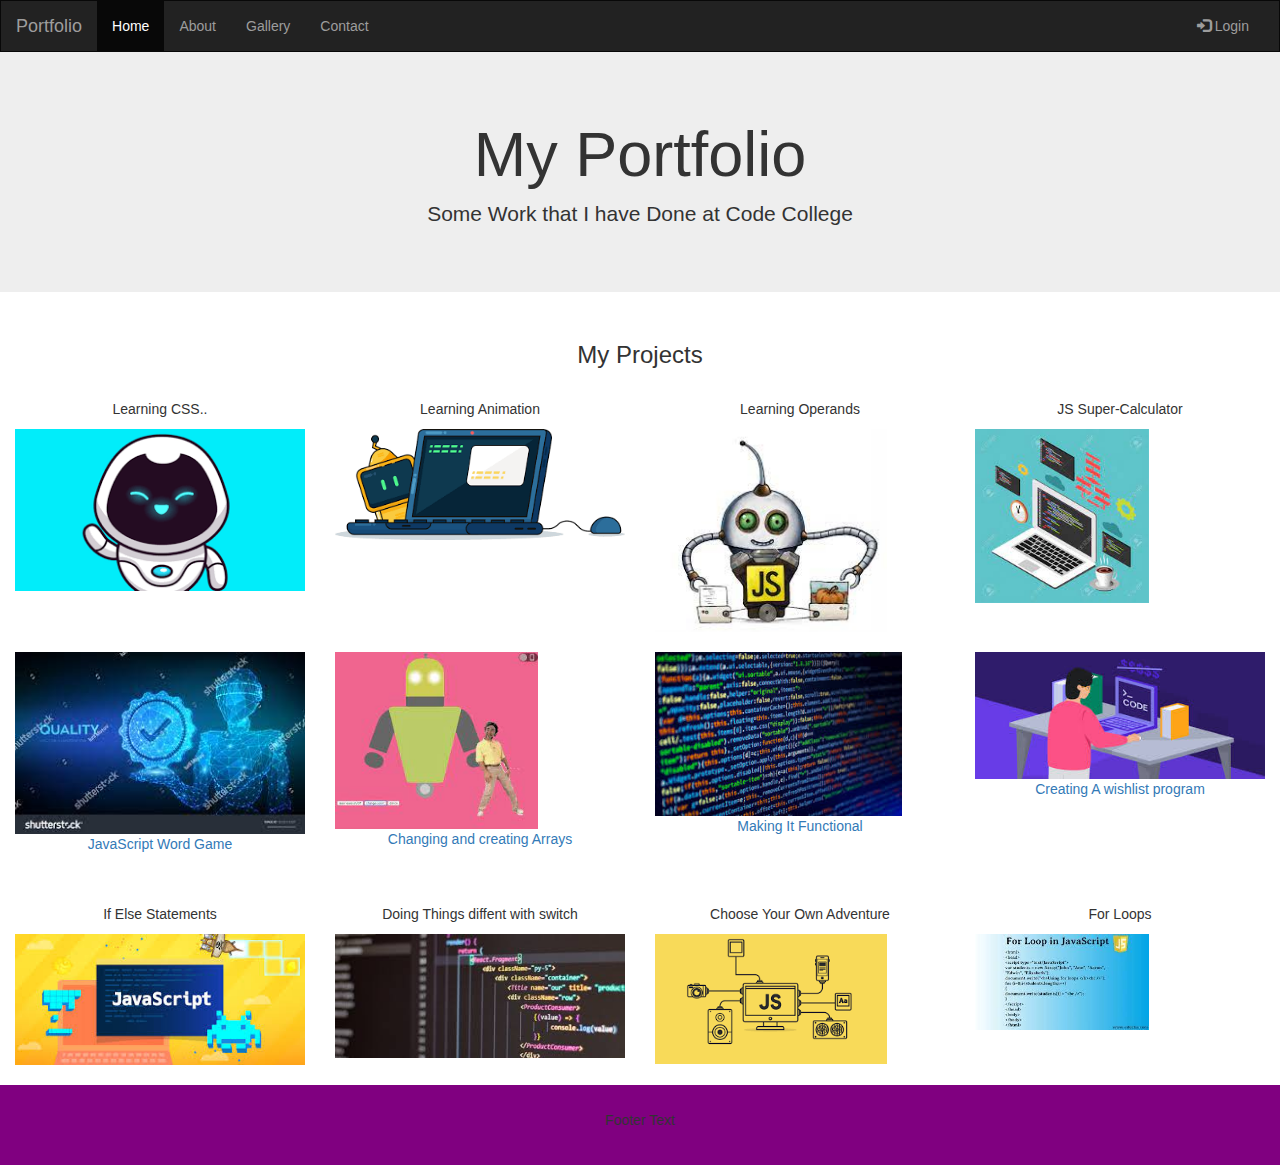
<file: index.html>
<!DOCTYPE html>
<html lang="en">
<head>
  <title>Bootstrap Example</title>
  <meta charset="utf-8">
  <meta name="viewport" content="width=device-width, initial-scale=1">
  <link rel="stylesheet" href="https://maxcdn.bootstrapcdn.com/bootstrap/3.4.1/css/bootstrap.min.css">
  <script src="https://ajax.googleapis.com/ajax/libs/jquery/3.6.4/jquery.min.js"></script>
  <script src="https://maxcdn.bootstrapcdn.com/bootstrap/3.4.1/js/bootstrap.min.js"></script>
  <style>
    /* Remove the navbar's default margin-bottom and rounded borders */ 
    .navbar {
      margin-bottom: 0;
      border-radius: 0;
    }
    
    /* Add a gray background color and some padding to the footer */
    footer {
      background-color: purple;
      padding: 25px;
    }
  </style>
</head>
<body>

<nav class="navbar navbar-inverse">
  <div class="container-fluid">
    <div class="navbar-header">
      <button type="button" class="navbar-toggle" data-toggle="collapse" data-target="#myNavbar">
        <span class="icon-bar"></span>
        <span class="icon-bar"></span>
        <span class="icon-bar"></span>                        
      </button>
      <a class="navbar-brand" href="#">Portfolio</a>
    </div>
    <div class="collapse navbar-collapse" id="myNavbar">
      <ul class="nav navbar-nav">
        <li class="active"><a href="#">Home</a></li>
        <li><a href="about.html">About</a></li>
        <li><a href="#">Gallery</a></li>
        <li><a href="#">Contact</a></li>
      </ul>
      <ul class="nav navbar-nav navbar-right">
        <li><a href="#"><span class="glyphicon glyphicon-log-in"></span> Login</a></li>
      </ul>
    </div>
  </div>
</nav>

<div class="jumbotron">
  <div class="container text-center">
    <h1>My Portfolio</h1>      
    <p>Some Work that I have Done at Code College</p>
  </div>
</div>
  
<div class="container-fluid bg-3 text-center">    
  <h3>My Projects</h3><br>
  <div class="row">
    <div class="col-sm-3">
      <p>Learning CSS..</p>
      <a href="chapter6/chapter6.html"><img src="chapter6/chapter6.png" class="img-responsive" style="width:100%" alt="Image"> </a> 
    </div>

    <div class="col-sm-3"> 
      <p>Learning Animation</p>
      <a href="chapter7/chapter7.html"><img src="chapter7/chapter7.png"img-responsive" style="width:100%" alt="Image"></a>
    </div>

    <div class="col-sm-3"> 
      <p>Learning Operands</p>
      <a href="chapter8/chapter8.html"><img src="chapter8/chapter8.jpg" class="img-responsive" style="width:80%" alt="Image"></a>
    </div>

    <div class="col-sm-3">
      <p>JS Super-Calculator</p>
      <a href="chapter9/chapter9.html"><img src="chapter9/chapter9.jpg" class="img-responsive" style="width:60%" alt="Image"></a>
    </div>
  </div>
</div><br>

<div class="container-fluid bg-3 text-center">    
  <div class="row">

    <div class="col-sm-3">
    <a href="chapter10/chapter10.html"><img src="chapter10/Chapter10.jpg" class="img-responsive" style="width:100%" alt="Image">  <p>JavaScript Word Game</p></a>
    </div>

    <div class="col-sm-3"> 
      <a href="chapter11/chapter11.html"><img src="chapter11/chapter11.jpg" class="img-responsive" style="width:70%" alt="Image"><p>Changing and creating Arrays</p></a>
    </div>

    <div class="col-sm-3"> 
     <a href="chapter12/chapter12.html"><img src="chapter12/chapter12.jpg" class="img-responsive" style="width:85%" alt="Image"><p>Making It Functional</p></a>
    </div>

    <div class="col-sm-3">
     <a href="chapter13/chapter13.html"><img src="chapter13/chapter13.jpg" class="img-responsive" style="width:100%" alt="Image"><p>Creating A wishlist program</p></a>
    </div>
  </div>
</div><br><br>

<div class="container-fluid bg-3 text-center">    
    <div class="row">
      <div class="col-sm-3">
        <p>If Else Statements</p>
        <a href="chapter14/chapter14.html"><img src="chapter14/chapter14.jpg" class="img-responsive" style="width:100%" alt="Image"> </a> 
      </div>
  
      <div class="col-sm-3"> 
        <p>Doing Things diffent with switch</p>
        <a href="chapter15/chapter15.html"><img src="chapter15/chapter15.jpg"img-responsive" style="width:100%" alt="Image"></a>
      </div>
  
      <div class="col-sm-3"> 
        <p>Choose Your Own Adventure</p>
        <a href="chapter16/chapter16.html"><img src="chapter16/chapter16.png" class="img-responsive" style="width:80%" alt="Image"></a>
      </div>
  
      <div class="col-sm-3">
        <p>For Loops</p>
        <a href="chapter17/chapter17.html"><img src="chapter17/chapter17.jpg" class="img-responsive" style="width:60%" alt="Image"></a>
      </div>
    </div>
  </div><br>

<footer class="container-fluid text-center">
  <p>Footer Text</p>
</footer>

</body>
</html>
</file>
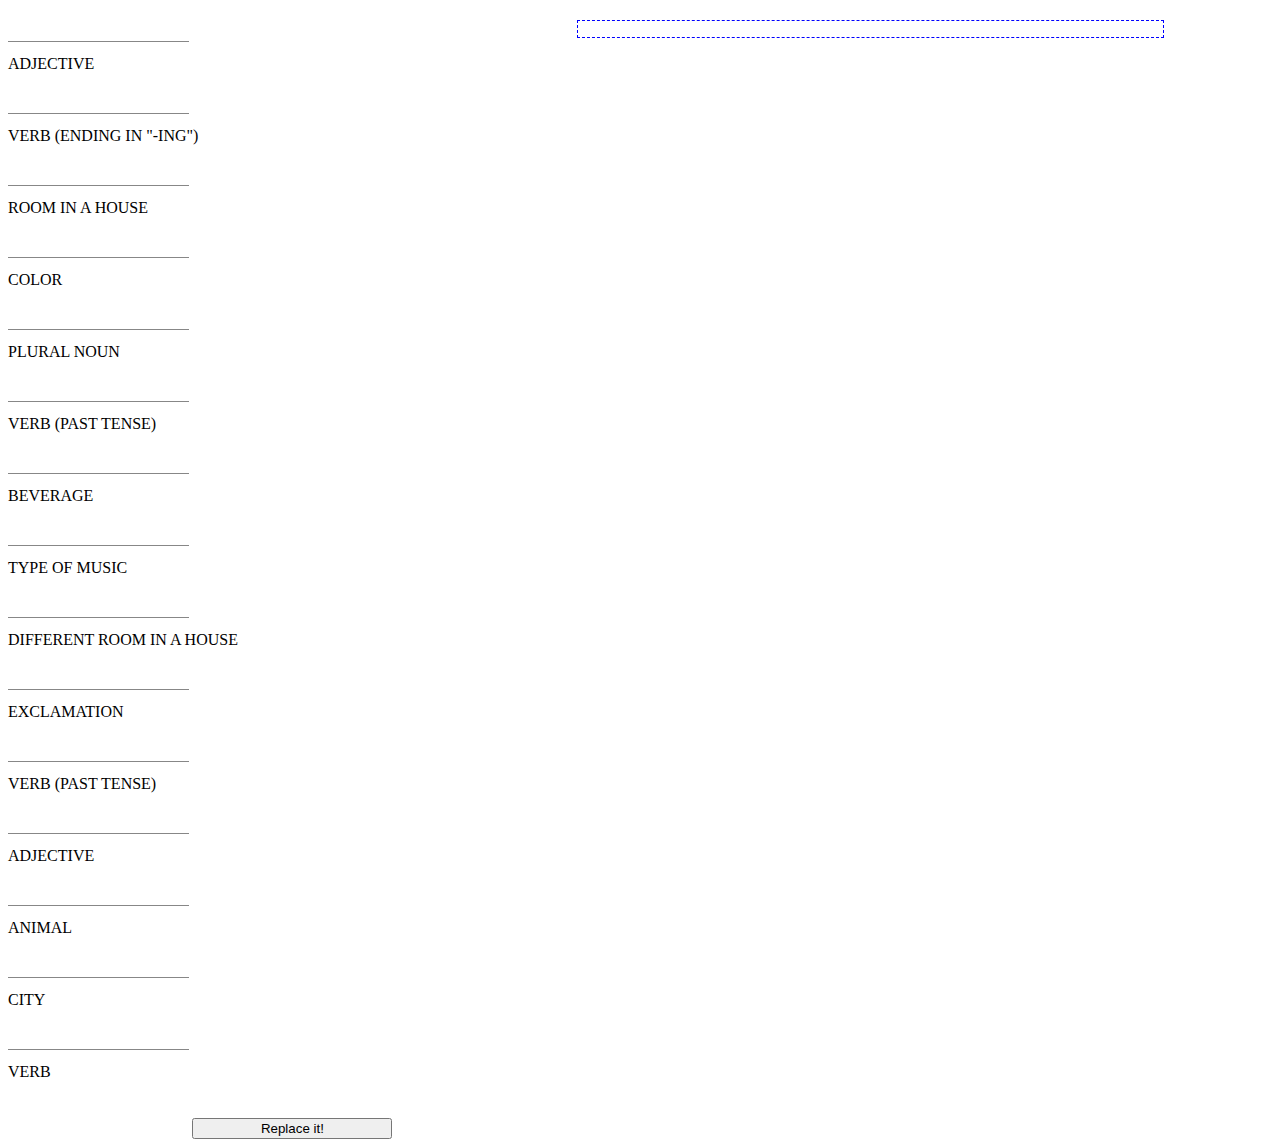
<file: chapter10/chapter10.html>
<!DOCTYPE html>
<html lang="en">
<head>
    <meta charset="UTF-8">
    <meta name="viewport" content="width=device-width, initial-scale=1.0">
    <title>chapter10</title>
    <link rel="stylesheet" href="chapter10.css">
</head>
<body>
    
    <div id="inputWords">
        <ul>
            <li><input type="text" id="adj1" /><br>Adjective</li>
            <li><input type="text" id="verbIng" /><br>Verb (ending in "-ing")</li>
            <li><input type="text" id="roomInHouse" /><br>Room in a house</li>
            <li><input type="text" id="color" /><br>Color</li>
            <li><input type="text" id="nounPlural" /><br>Plural noun</li>
            <li><input type="text" id="pastVerb" /><br>Verb (past tense)</li>
            <li><input type="text" id="beverage" /><br>Beverage</li>
            <li><input type="text" id="musicType" /><br>Type of music</li>  
            <li><input type="text" id="diffRoom" /><br>Different Room in a house</li>
            <li><input type="text" id="exclamation" /><br>Exclamation</li> 
            <li><input type="text" id="pastVerb2" /><br>Verb (past tense)</li>
            <li><input type="text" id="adjDance" /><br>Adjective</li>
            <li><input type="text" id="animal" /><br>Animal</li>
            <li><input type="text" id="city" /><br>City</li>
            <li><input type="text" id="verb" /><br>Verb</li>
        </ul>
    <div id="buttonDiv">
    <button id="replaceButton">Replace it!</button>
    </div>
    </div>
    
    <div id="story"></div>
    
        
        

    <script src="chapter10.js"></script>
</body>
</html>
</file>
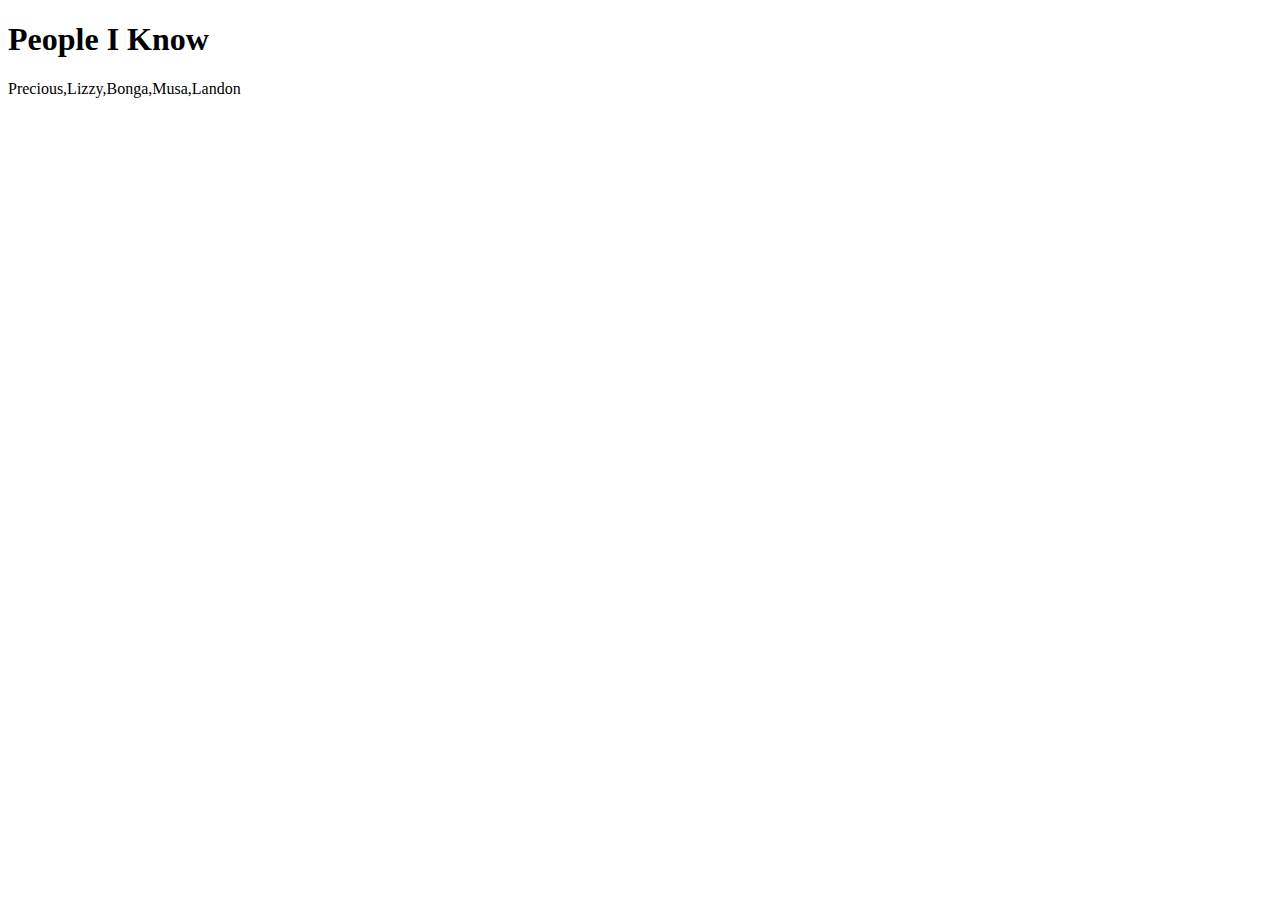
<file: chapter11/chapter11.html>
<!DOCTYPE html>
<html lang="en">
<head>
    <meta charset="UTF-8">
    <meta name="viewport" content="width=device-width, initial-scale=1.0">
    <title>chapter11</title>
</head>
<body>
    <h1>People I Know</h1>
<div id="peopleIKnow"></div>

<script src="chapter11.js"></script>
</body>
</html>
</file>
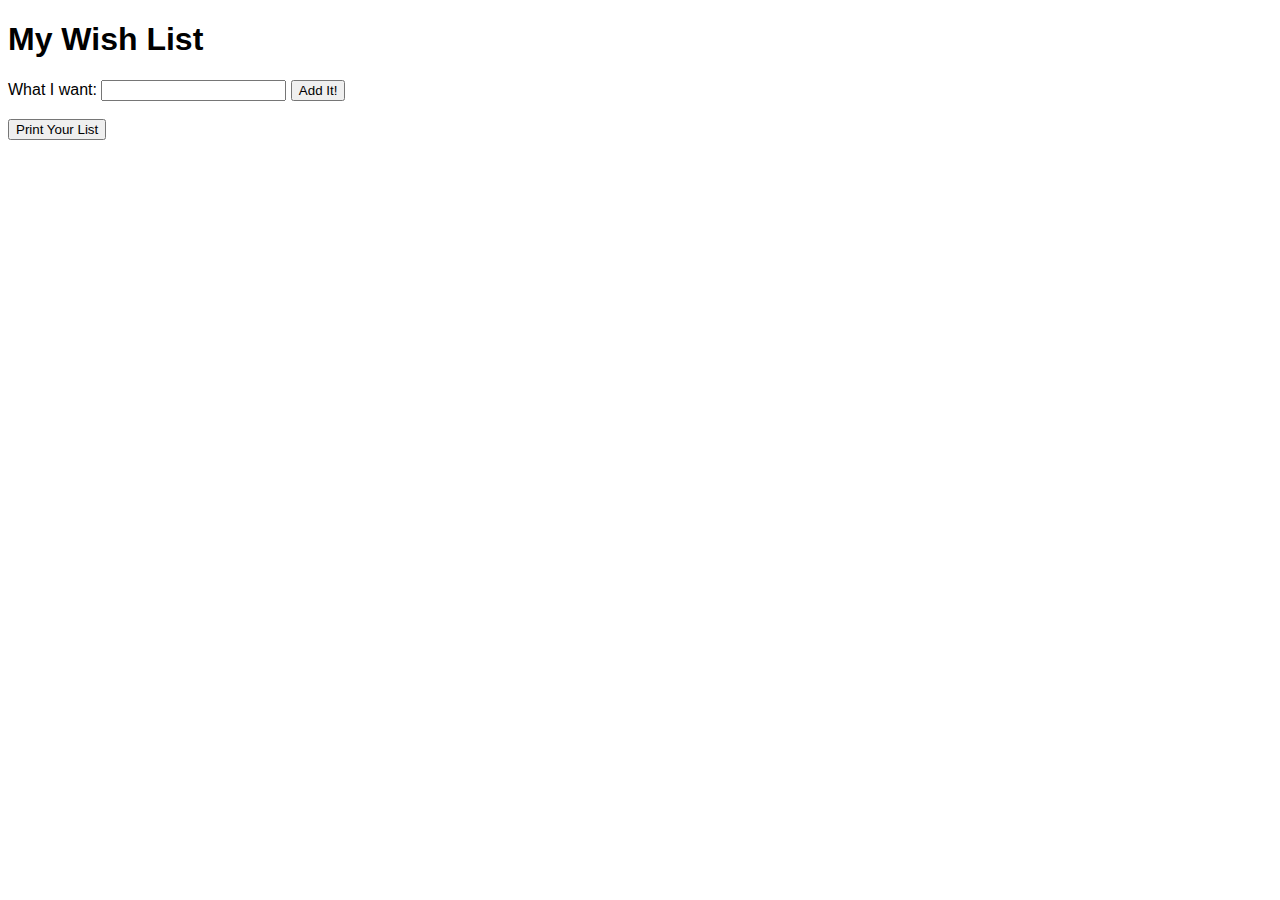
<file: chapter13/chapter13.html>
<!DOCTYPE html>
<html lang="en">
  <head>
    <meta charset="UTF-8" />
    <meta name="viewport" content="width=device-width, initial-scale=1.0" />
    <title>Chapter13</title>
    <link rel="stylesheet" href="chapter13.css" />
  </head>
  <body>
    <div id="listPage">
      <h1>My Wish List</h1>

      <div id="formArea">
        <label
          >What I want:
          <input type="text" id="iWant" />
        </label>
        <button type="button" id="addIt">Add It!</button>
        <br />
        <br />
        <button type="button" id="printable">Print Your List</button>
      </div>
      <ul id="wishList"></ul>
    </div>

    <script src="chapter13.js"></script>
  </body>
</html>
</file>
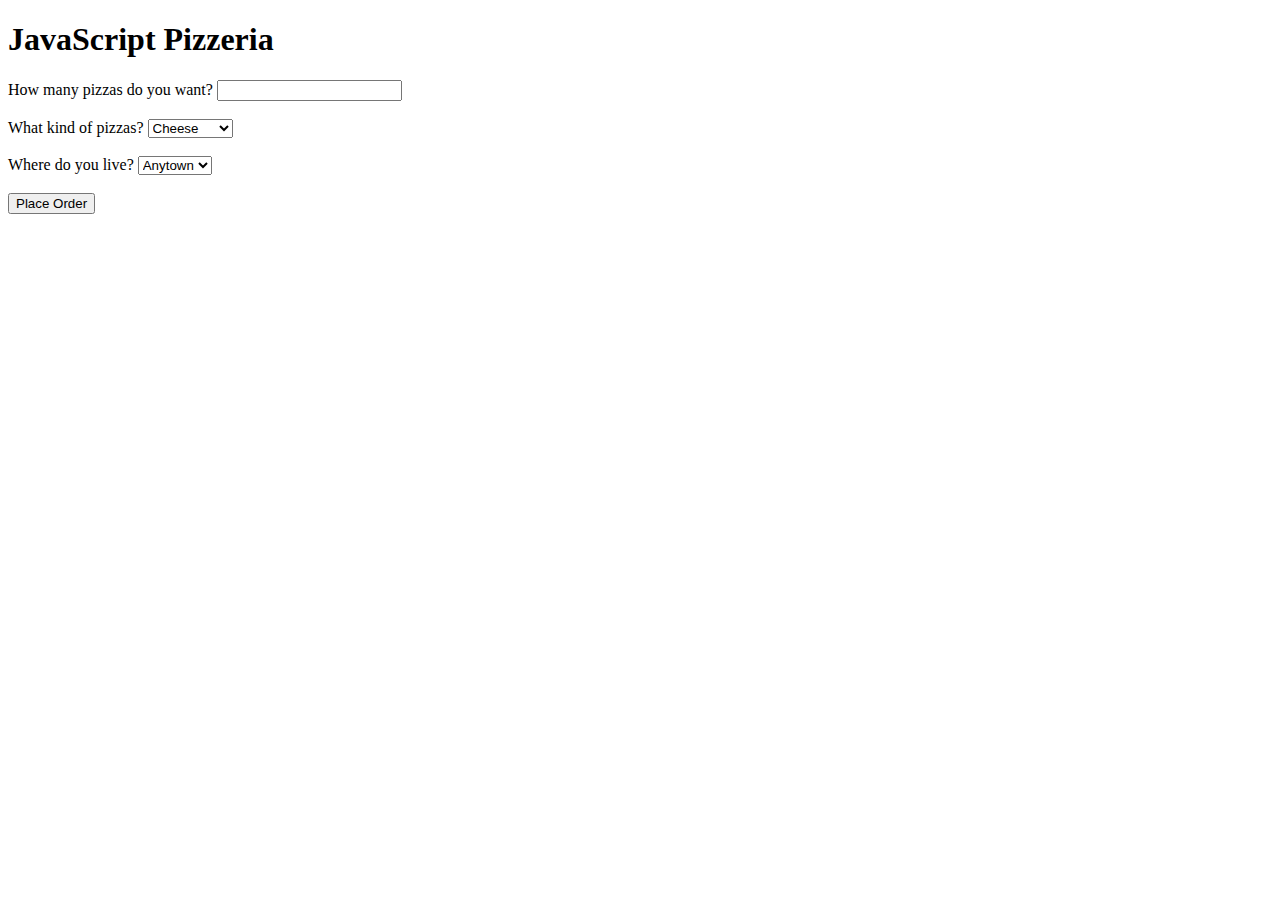
<file: chapter14/chapter14.html>
<!DOCTYPE html>
<html lang="en">
<head>
    <meta charset="UTF-8">
    <meta name="viewport" content="width=device-width, initial-scale=1.0">
    <title>chapter 14</title>
</head>
<body>
    <h1>JavaScript Pizzeria</h1>

<div id="orderForm">
    <label>How many pizzas do you want?
        <input type="number" id="numPizzas" />
    </label>
    <br />
    <br />
    <label>What kind of pizzas?
        <select id="typePizza">
            <option value="cheese">Cheese</option>
            <option value="pepperoni">Pepperoni</option>
            <option value="chicken">chicken</option>
            <option value="vegetarian">vegetarian</option>
        </select>
    </label>
    <br />
    <br />
    <label>Where do you live?
        <select id="deliveryCity">
            <option value="Anytown">Anytown</option>
        </select>
    </label>
        <br />
        <br />

        <button type="button" id="placeOrder">Place Order</button>
</div>
<div id="displayTotal"></div>
    
    <script src="chapter14.js"></script>
</body>
</html>
</file>
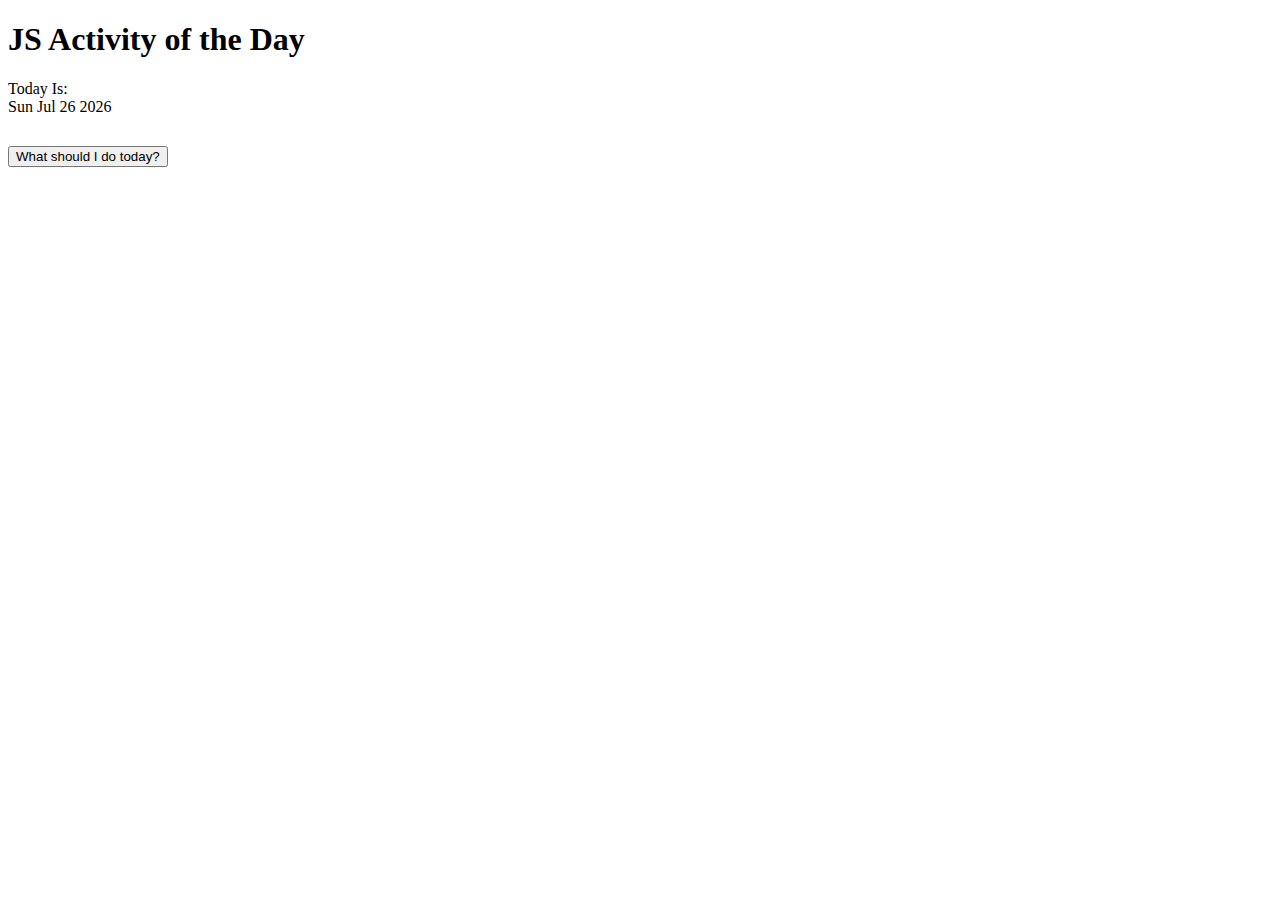
<file: chapter15/chapter15.html>
<!DOCTYPE html>
<html lang="en">
  <head>
    <meta charset="UTF-8" />
    <meta name="viewport" content="width=device-width, initial-scale=1.0" />
    <title>chapter15</title>
    <link rel="stylesheet" href="chapter15.css" />
  </head>
  <body>
    <h1>JS Activity of the Day</h1>
Today Is:
<div id="todaysdate"></div>
<div id="buttonBox">
    <button id="whattodo" type="button">What should I do today?</button>
</div>
<div id="thingToDo"></div>

    <script src="chapter15.js"></script>
  </body>
</html>
</file>
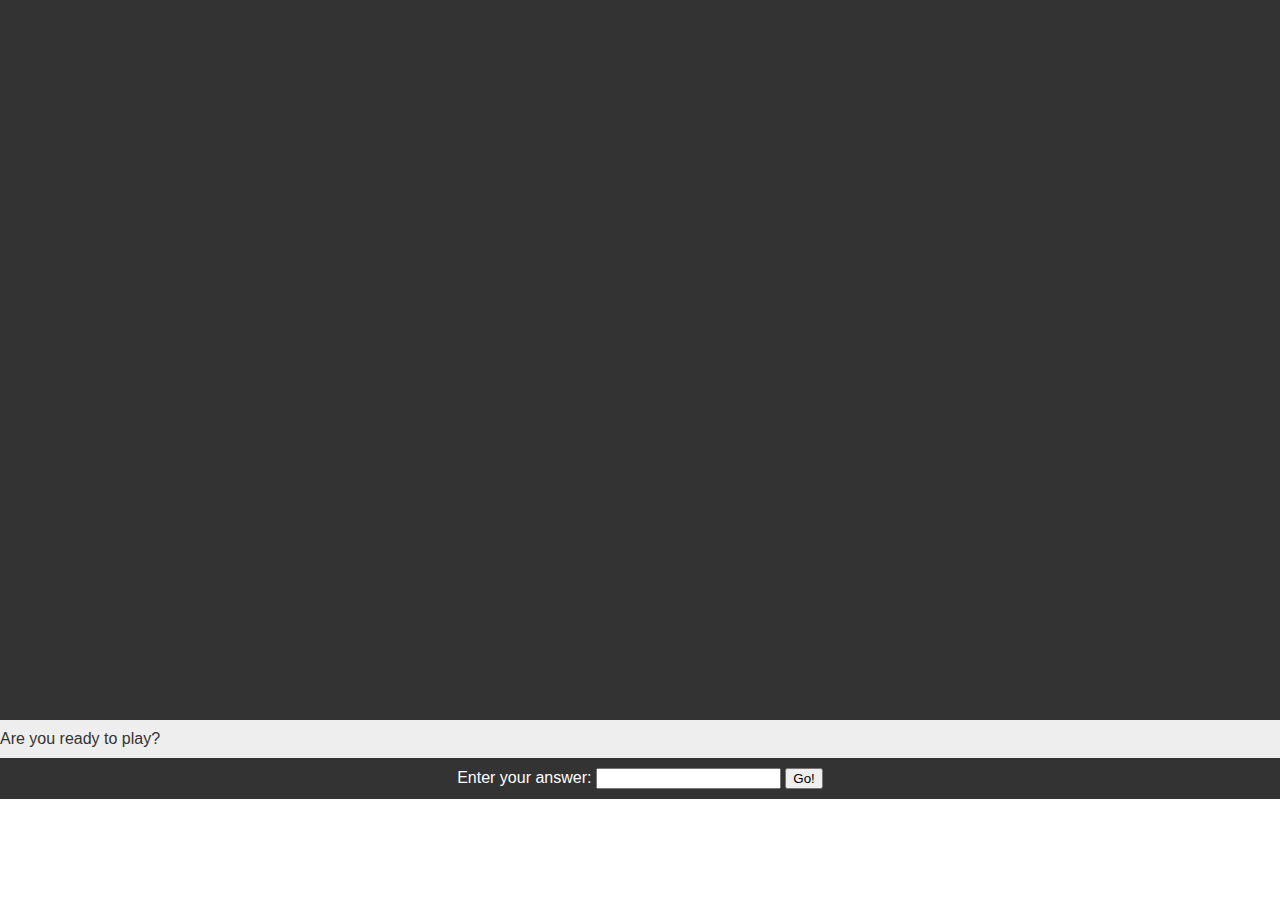
<file: chapter16/chapter16.html>
<!DOCTYPE html>
<html lang="en">
<head>
    <meta charset="UTF-8">
    <meta name="viewport" content="width=device-width, initial-scale=1.0">
    <title>chapter16</title>
    <link rel="stylesheet" href="chapter16.css">
</head>
<body>
    <div id="story"></div>
    <div id="siteFooter">
      <div id="question"></div>
      <div id="answer">Enter your answer:
        <input type="text" id="yourAnswer" />
        <button type="button" id="submit">Go!</button>
      </div>
    </div>
    <!-- everything under here is hidden using CSS so that we can display it later using JavaScript -->
    <div class="storyPart" id="answer01">
      <p>You are the captain of a spaceship named "The Flying Hippo." One day, you're working on tuning up your ship's engines when you get an urgent message on your space phone:</p>
      <p>"Captain, one of our Mars robots is sick. We need you to go to Mars immediately and retrieve it so that we can fix it and download the results of its important experiments."</p>
      <p>You remember that you're supposed to go to a meeting of the Space Scouts tonight, and you were really looking forward to it. But, on the other hand, the other Space Scouts would understand that this mission is very important.</p>
      <p>What do you do? Go to Mars, or stay home?</p>
    </div>
    <div class="storyPart" id="answer02">
      <p>Answer Yes when you're ready!</p>
    </div>
    <div class="storyPart" id="err0">
      <p>Please answer yes or no.</p>
    </div>
    <div class="storyPart" id="answer11">
      <p>Great choice! Mars is lovely this time of year (or, during the time of the year when you'll arrive, about 260 days from now!).</p>
      <p>You pack up your things and prepare enough food for the journey, then take off!</p>
      <p>Launch goes smoothly and you sit back, put on your headphones, and prepare for a relaxing trip.</p>
      <p>A week later, things are going great. There's nothing for you to do except read, listen to music, and watch movies. Just then, you hear a strange sound.</p>
      <p>"meow."</p>
      <p>It sounds like Gizmo, your cat! She must have snuck aboard while you were packing!</p>
      <p>You're happy to have the company, but you didn't pack enough food for the both of you, and there certainly isn't a grocery store on the way to Mars.</p>
      <p>You have a choice: risk running out of food on the return trip, or turn around now and go home. What will you do?</p>
    </div>
    <div class="storyPart" id="answer12">
      <p>You decide to stay home. They'll get someone else to fly to Mars. Besides, you heard that they're going to have free pizza at the Space Scouts meeting!</p>
    </div>
    <div class="storyPart" id="err1">
      <p>Please answer Mars or Earth.</p>
    </div>
    <div class="storyPart" id="answer21">
      <p>You decide to risk it. The journey is long, and you give sweet Gizmo half your food, knowing that you may not survive the return trip, but the Flying Hippo can carry the robot home without you, and at least the important experimental data (and Gizmo,
        of course) will be safe.</p>
      <p>When you arrive at Mars, you quickly locate the sick robot. But, you also discover something else: a large ice chest full of delicious sandwiches! The last repair crew to visit the robot must have left this here! You unwrap one of the sandwiches and
        carefully take a bite. Peanut butter! Your favorite! Gizmo's favorite too!</p>
      <p>You pack up the sandwiches and the sick robot and begin the trip home, knowing that there's now more than enough food for both you and Gizmo.</p>
    </div>
    <div class="storyPart" id="answer22">
      <p>Let someone else get the robot. You turn the Flying Hippo around and head home.</p>
      <p>When you get back to the spaceport, you open the door to exit your spaceship and your boss is standing outside.</p>
      <p>You apologize and explain the whole thing to him about how there wouldn't have been enough food.</p>
      <p>Steam comes out of your boss's mechanical head as he tells you that there are always plenty of sandwiches on Mars, and that you would have been just fine if you had completed your mission. He fires you. You pick up Gizmo and start walking home.</p>
      <p>Oh well, at least you still have Gizmo!</p>
    </div>
    <div class="storyPart" id="err2">
      <p>Please answer Risk It or Go Home.</p>
    </div>
    
    <script src="chapter16.js"></script>
</body>
</html>
</file>
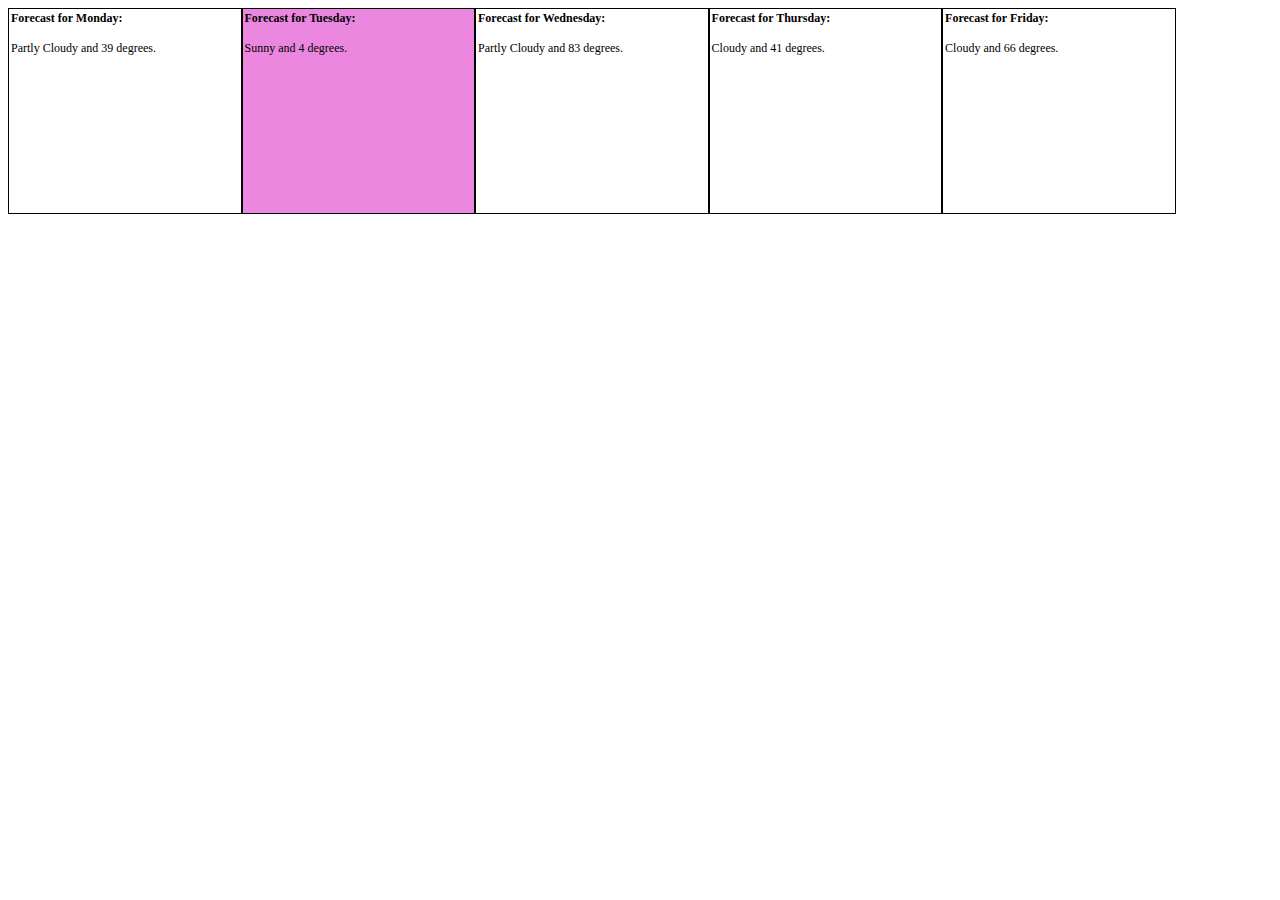
<file: chapter17/chapter17.html>
<!DOCTYPE html>
<html lang="en">
<head>
    <meta charset="UTF-8">
    <meta name="viewport" content="width=device-width, initial-scale=1.0">
    <title>Chapter17</title>
    <link rel="stylesheet" href="chapter17.css">
</head>
<body>

    <div id="5DayWeather"></div>

    
    <script src="chapter17.js"></script>
</body>
</html>
</file>
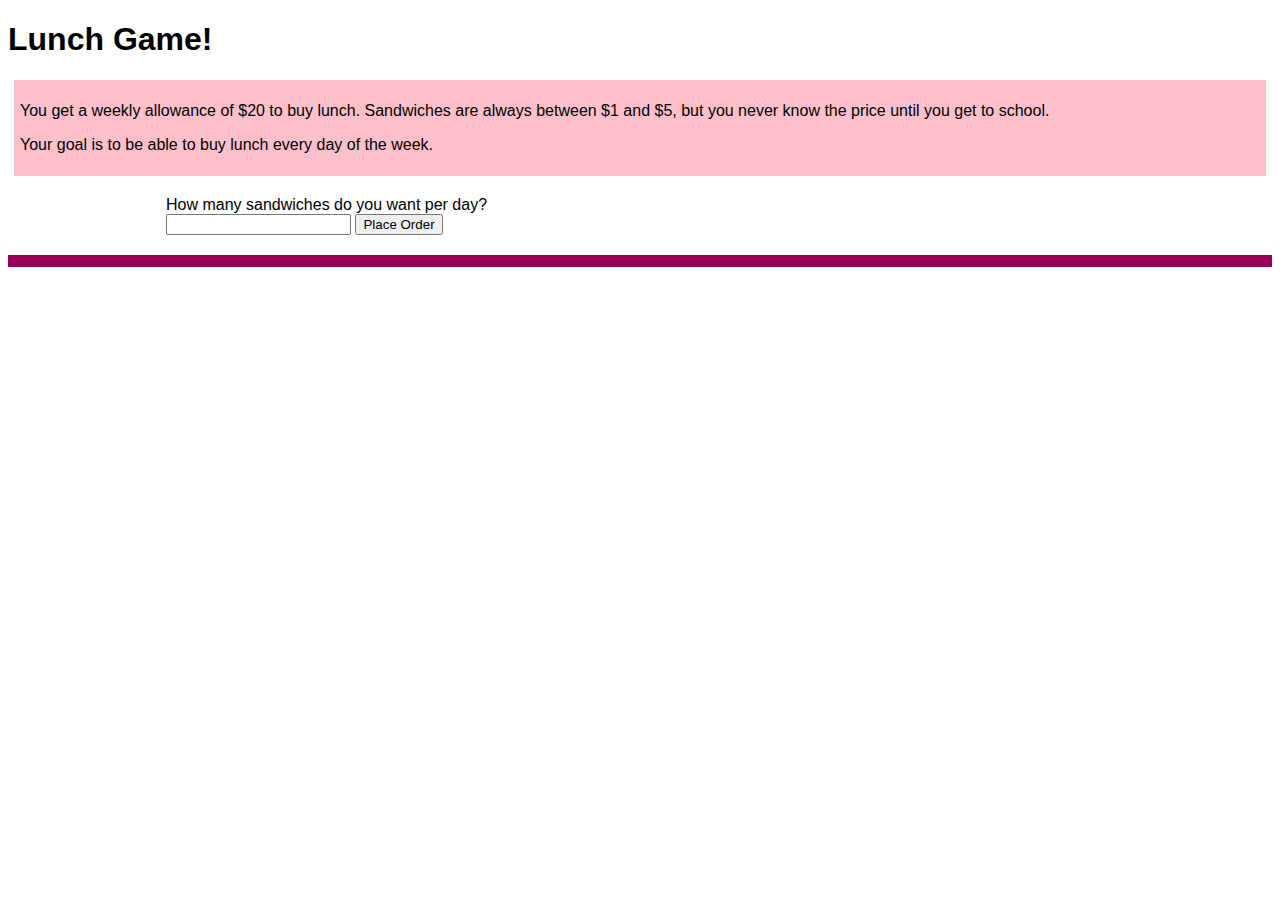
<file: chapter18/chapter18.html>
<!DOCTYPE html>
<html lang="en">
<head>
    <meta charset="UTF-8">
    <meta name="viewport" content="width=device-width, initial-scale=1.0">
    <title>chapter18</title>
    <link rel="stylesheet" href="chapter18.css">
</head>
<body>
    <h1>Lunch Game!</h1>

<div id="instructions">
    <p>You get a weekly allowance of $<span id="money"></span> to buy lunch. Sandwiches are always between $1 and $5, but you never know the price until you get to school.</p>
    <p>Your goal is to be able to buy lunch every day of the week.</p>
</div>
<div id="orderForm">
    <label>How many sandwiches do you want per day?
        <br />
        <input type="number" id="numSandwiches" />
    </label>
    <button type="button" id="placeOrder">Place Order</button>
</div>
<div id="receipt"></div>
    
    <script src="chapter18.js"></script>
</body>
</html>
</file>
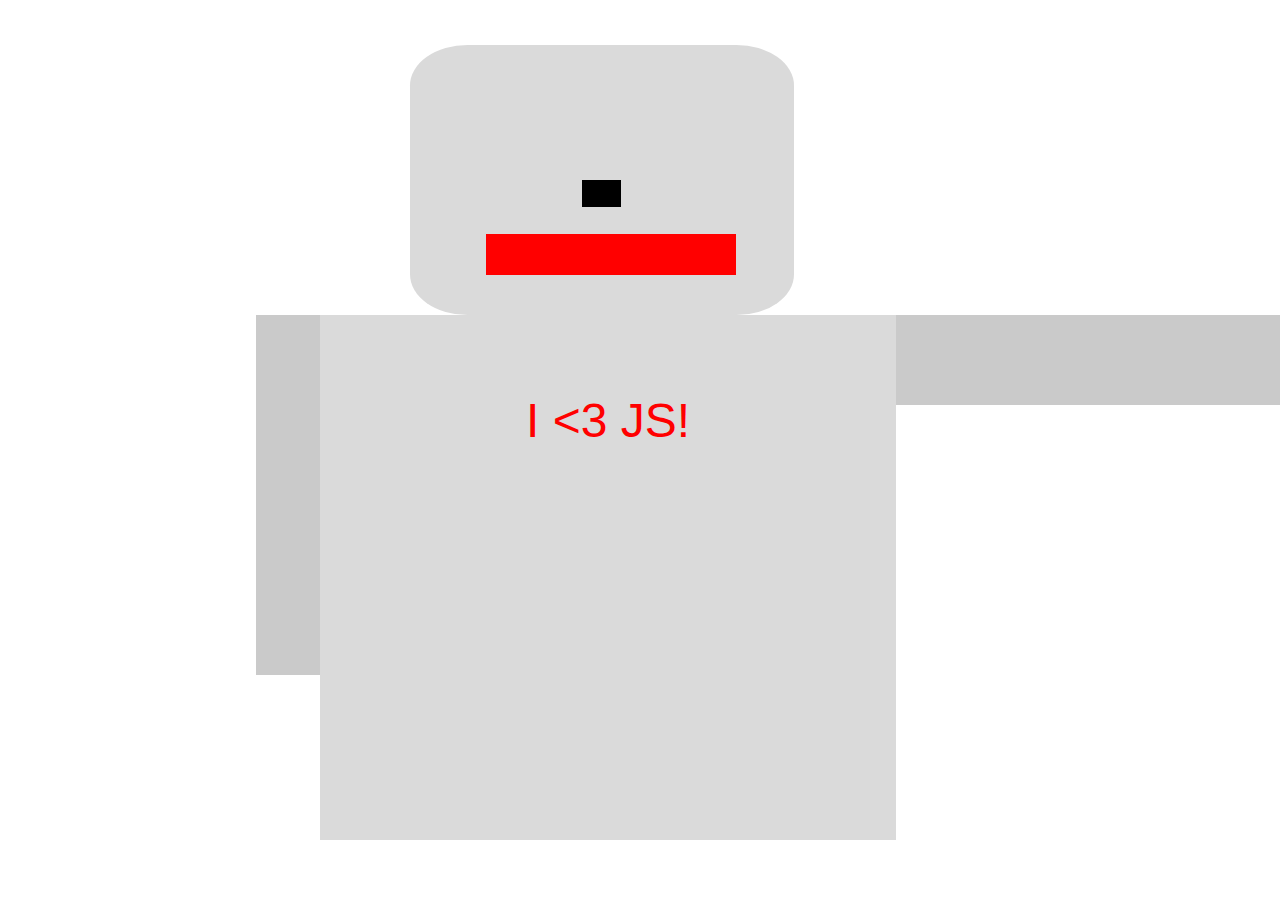
<file: chapter6/chapter6.html>
<!DOCTYPE html>
<html lang="en">
  <head>
    <meta charset="UTF-8" />
    <meta name="viewport" content="width=device-width, initial-scale=1.0" />
    <title>Dummieschapter 6 CSS</title>

    <link rel="stylesheet" href="chapter6.css" />
  </head>
  <body>
    <div id="robot">
      <div id="head">
        <div class="eye" id="righteye"></div>
        <div class="eye" id="lefteye"></div>
        <div id="nose"></div>
        <div id="mouth"></div>
      </div>
      <div class="arm" id="rightarm"></div>
      <div id="body"><p>I &lt;3 JS!</p></div>
      <div class="arm" id="leftarm"></div>
    </div>
  </body>
</html>
</file>
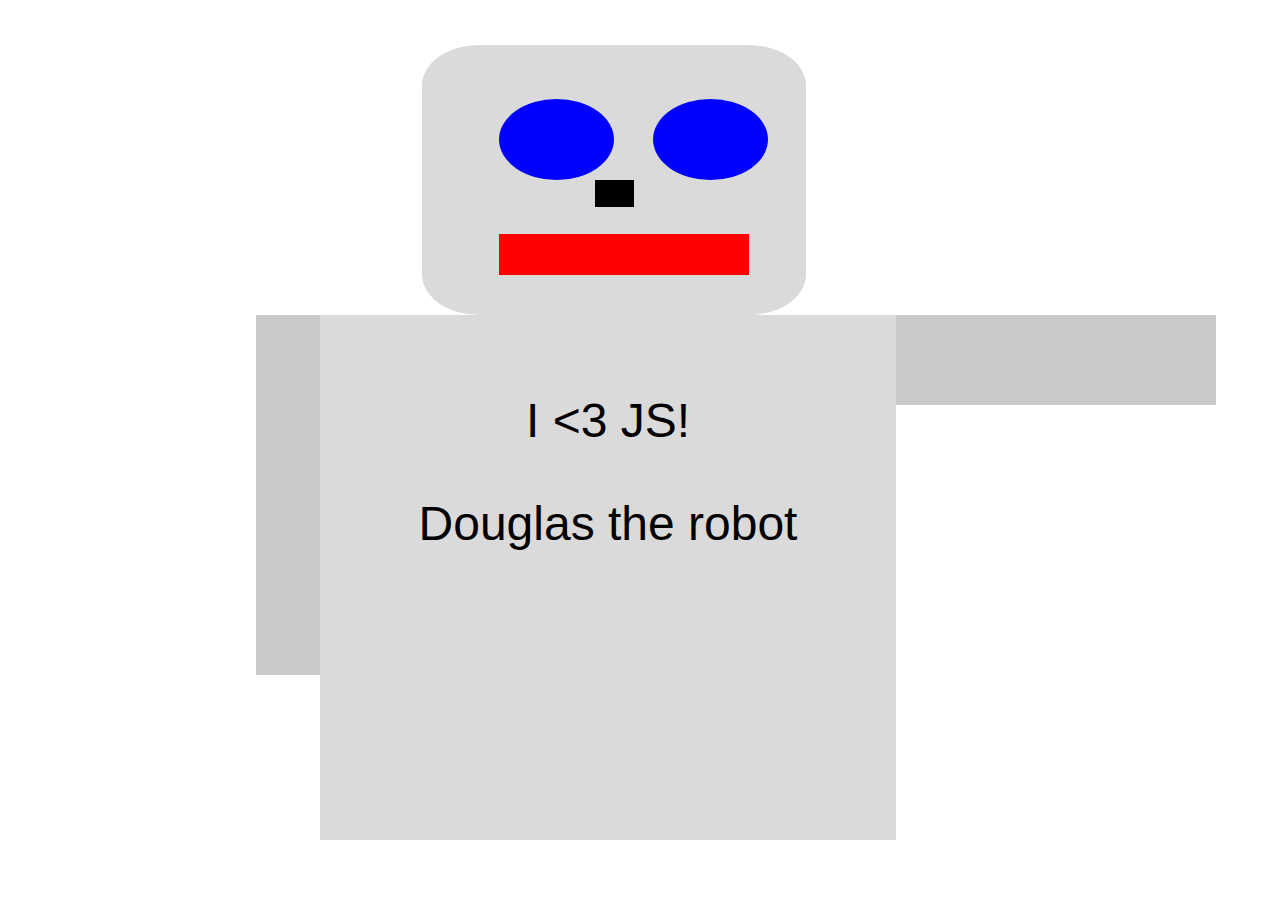
<file: chapter7/chapter7.html>
<!DOCTYPE html>
<html lang="en">
<head>
    <meta charset="UTF-8">
    <meta name="viewport" content="width=device-width, initial-scale=1.0">
    <title>Document</title>
    <link rel="stylesheet" href="chapter7.css">
</head>
<body>
    <div id="robot">
        <div id="head">
          <div class="eye" id="righteye"></div>
          <div class="eye" id="lefteye"></div>
          <div id="nose"></div>
          <div id="mouth"></div>
        </div>
        <div class="arm" id="rightarm"></div>
        <div id="body">
          <p>I &lt;3 JS!</p>
          <p>Douglas the robot</p>
        </div>
        <div class="arm" id="leftarm"></div>
      </div>
      
      <script src="chapter7.js"></script>
</body>
</html>
</file>
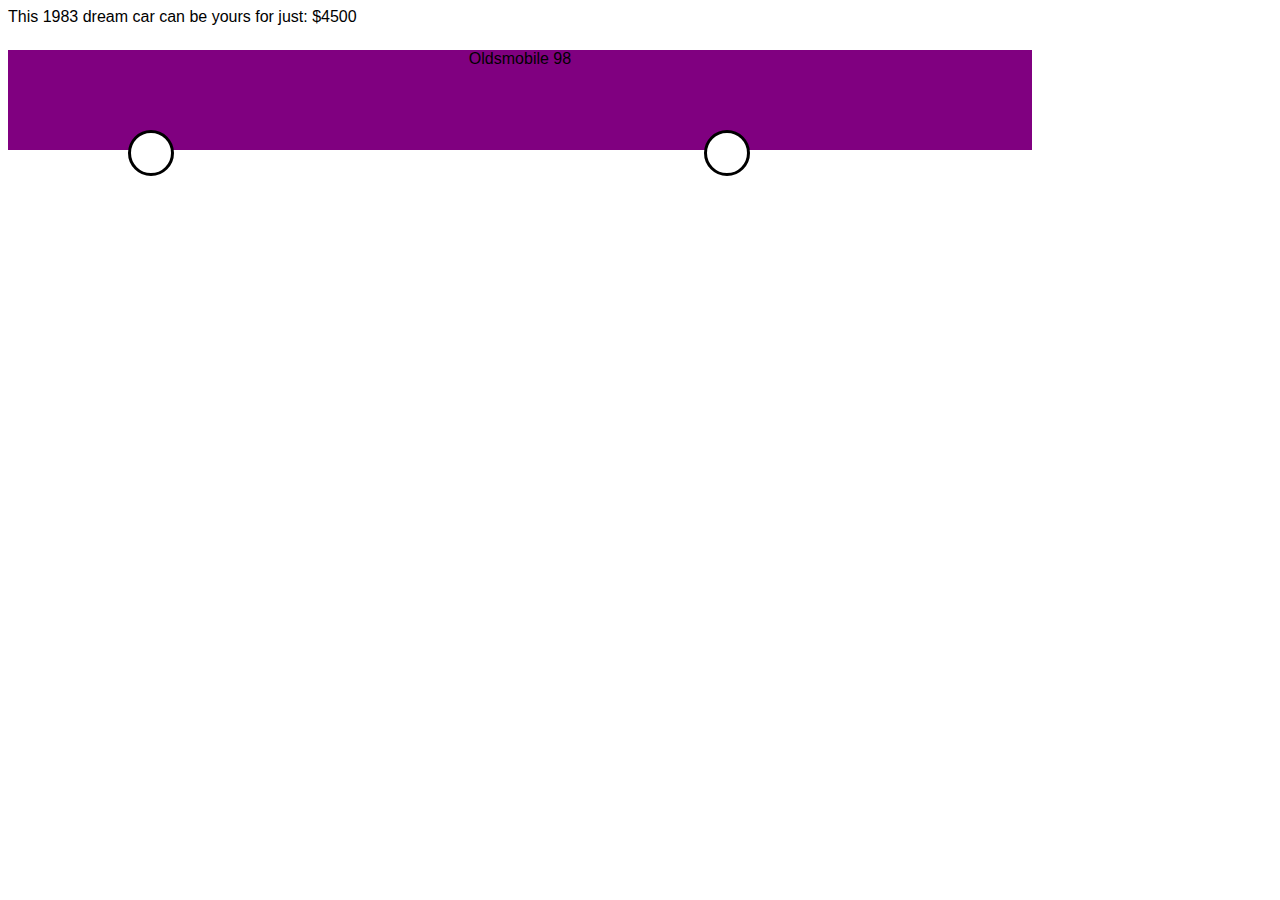
<file: chapter8/chapter8.html>
<!DOCTYPE html>
<html lang="en">
<head>
    <meta charset="UTF-8">
    <meta name="viewport" content="width=device-width, initial-scale=1.0">
    <title>Chapter8</title>

    <link rel="stylesheet" href="chapter8.css">
</head>
<body>
    <div id="car">
        This <span id="modelyear"></span> dream car can be yours for
       just: $<span id="pricetag"></span>
        <div id="body">
        </div>
        <div id="frontwheel"></div>
        <div id="backwheel"></div>
       </div>
       
    <script src="chapter8.js"></script>
</body>
</html>
</file>
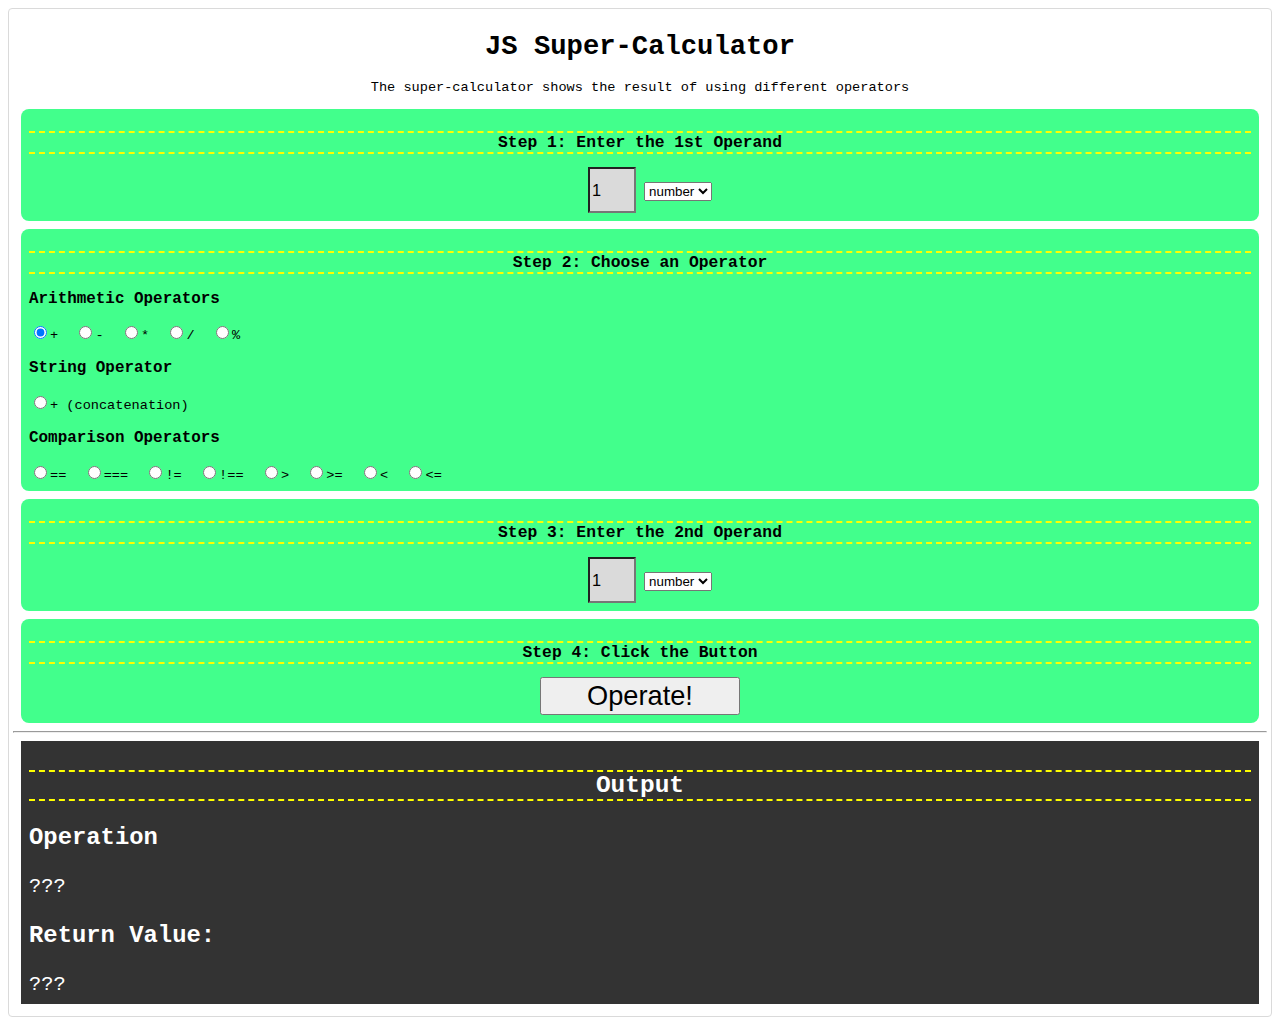
<file: chapter9/chapter9.html>
<!DOCTYPE html>
<html lang="en">
<head>
    <meta charset="UTF-8">
    <meta name="viewport" content="width=device-width, initial-scale=1.0">
    <title>chapter9</title>
    <link rel="stylesheet" href="chapter9.css">
</head>
<body>
    <div id="calculator">
        <header>
        <h1>JS Super-Calculator</h1>
        <p>The super-calculator shows the result of using different operators</p>
        </header>
        <div class="input-area">
        <h2>Step 1: Enter the 1st Operand</h2>
            <input type="text" id="operand1" value="1" />
            <select id="operand1-type">
                <option value="number">number</option>
                <option value="string">string</option>
            </select>
        </div>
        
        <div class="input-area">
        <h2>Step 2: Choose an Operator</h2>
            <div class="operator-choices">
            <h3>Arithmetic Operators</h3>
    
            <input type="radio" name="operator" value="+" checked>+&nbsp;
            <input type="radio" name="operator" value="-">-&nbsp;
            <input type="radio" name="operator" value="*">*&nbsp;
            <input type="radio" name="operator" value="/">/&nbsp;
            <input type="radio" name="operator" value="%">%&nbsp;
         
            <h3>String Operator</h3>
            <input type="radio" name="operator" value="concat">+ (concatenation)&nbsp;
                
            <h3>Comparison Operators</h3>
            <input type="radio" name="operator" value="==">==&nbsp;
            <input type="radio" name="operator" value="===">===&nbsp;
            <input type="radio" name="operator" value="!=">!=&nbsp;
            <input type="radio" name="operator" value="!==">!==&nbsp;
            <input type="radio" name="operator" value=">">&gt;&nbsp;
            <input type="radio" name="operator" value=">=">&gt;=&nbsp;
            <input type="radio" name="operator" value="<">&lt;&nbsp;
            <input type="radio" name="operator" value="<=">&lt;=&nbsp;
            </div>
        </div>
                
        <div class="input-area">
        <h2>Step 3: Enter the 2nd Operand</h2>
        <input type="text" id="operand2" value="1">
        <select id="operand2-type">
            <option value="number">number</option>
            <option value="string">string</option>
        </select>
        </div>
        
        <div class="input-area">
        <h2>Step 4: Click the Button</h2>
        <input type="submit" id="submit" value="Operate!">
        </div>
    <hr>
        <div class="output-area">
        <h2>Output</h2>
     
        <h3>Operation</h2>
        <span id="final-operation">???</span>
    
        
        <h3>Return Value:</h2>
        <span id="result">???</span>
        </div>
    </div>
    
    <script src="chapter9.js"></script>
</body>
</html>
</file>
<file: chapter10/chapter10.css>
body {
    font-family: "Comic Sans MS";
}
#inputWords {
    float:left;
    width: 45%;
}
ul {
    list-style-type: none;
    padding: 0px;
    margin: 0px;
}
li {
    line-height: 2em;
    text-transform: uppercase;
    margin-top: 8px;
}
input[type=text] {
    border-width: 0 0 1px 0;
    border-color: #333;
}
#buttonDiv {
    text-align: center;
}
#replaceButton {
    margin-top: 30px;
    width: 200px;
}
#story {
    margin-top: 12px;
    width: 45%;
    border: 1px dashed blue;
    padding: 8px;
    float: left;
}
.replacement {
    text-decoration: underline;
    text-transform: uppercase;
}
</file>
<file: chapter13/chapter13.css>
body {
    font-family: Arial, sans-serif;
}
#listPage.print {
    background-color: #FAF2AD;
    padding: 20px;
    font-family: cursive;
}
#listPage.print ul {
    margin: 10px 0px;
    padding: 0px;
    border-left: 4px double red;
}
#listPage.print li {
    list-style-type:none;
    margin: 0px -20px;
    padding-left: 26px;
    border-bottom: 1px solid blue;
    line-height: 36px;
    font-size: 24px;
    font-family: cursive;
}
</file>
<file: chapter15/chapter15.css>
body {
    font-family: "Comic Sans MS";
  }
  
  #buttonBox {
    margin-top: 30px;
  }
  
  #thingToDo {
    margin-top: 20px;
    background-color: #dadada;
  }
</file>
<file: chapter16/chapter16.css>
* {
  margin: 0px;
}

html,
body {
  font-family: Arial, sans-serif;
  height: 100%;
  overflow: hidden;
}

#story {
  width: 100%;
  color: yellow;
  height: 80%;
  background-color: #333;
  overflow-y: scroll;
}

#site-footer,
.story:after {
  position: static;
  bottom: 0;
  height: 20%;
}

#question {
  padding: 10px 0;
  width: 100%;
  background-color: #EEE;
  color: #333;
}

#answer {
  padding: 10px 0;
  width: 100%;
  background-color: #333;
  color: #FFF;
  text-align: center;
  display: none;
}

.storyPart {
  display: none;
}

p {
  margin-top: 1em;
}
</file>
<file: chapter17/chapter17.css>
#Monday, #Tuesday, #Wednesday, #Thursday, #Friday {
    width: 18%;
    height: 200px;
    float: left;
    border: 1px solid black;
    padding: 2px;
    font-family: sans‐serif;
    font-size: 12px;
 }

 .Sunny {
    background-color: rgb(235, 135, 222);
 }
 .Raining {
    background-color: lightgrey;
 }

 Cloudy {
    background-color: #eeeeee;
 }
 .Thunderstorm {
    background-color: #333333;
    color: #ffffff;
 }
</file>
<file: chapter18/chapter18.css>
body {
    font-family: sans-serif;
}
#instructions {
    background-color: pink;
    padding: 6px;
    margin: 6px;
}
#orderForm {
    width: 75%;
    margin: 20px auto;
}
#receipt {
    background-color: #990054;
    color: rgb(255, 0, 106);
    padding: 6px;
}
</file>
<file: chapter6/chapter6.css>
body {
    font-family: "Comic Sans MS", cursive, sans-serif;
}
p {
    font-size: 3em;
    color: red;
}
.eye {
    background: color purple;;
    width:30%;
    height:30%;
    border-radius: 50%;
}
.arm {
    background-color: #cacaca;
    position: absolute;
    top: 35%;
    width: 5%;
    height: 40%;
}

#head {
    width:30%;
    height:30%;
    border-radius: 15%;
    background-color: #dadada;
    position: absolute;
    left: 32%;
    top: 5%;
}
#righteye {
    position: absolute;
    left: 10%;
    top: 10%;
}
#lefteye {
    position: absolute;
    left: 60%;
    top: 20%;
}
#nose {
    position: absolute;
    left: 45%;
    top: 50%;
    width: 10%;
    height: 10%;
    background-color: black;
}
#mouth {
    position: absolute;
    width: 65%;
    height: 15%;
    left: 20%;
    top: 70%;
    background-color: red;
}
#body {
    position: absolute;
    left: 25%;
    top: 35%;
    width: 45%;
    height: 55%;
    background-color: #dadada;
    text-align:center;
    padding-top: 30px;
}

#rightarm {
    position:absolute;
    left: 20%;
}
#leftarm {
    position: absolute;
    left: 70%;
    width: 30%;
    height: 10%;
}
</file>
<file: chapter7/chapter7.css>
body {
    font-family: "Comic Sans MS", cursive, sans-serif;
  }
  
  p {
    font-size: 3em;
  }
  
  .eye {
    background-color: blue;
    width: 30%;
    height: 30%;
    border-radius: 50%;
  }
  
  .arm {
    background-color: #cacaca;
    position: absolute;
    top: 35%;
    width: 5%;
    height: 40%;
  }
  
  #head {
    width: 30%;
    height: 30%;
    border-radius: 15%;
    background-color: #dadada;
    position: absolute;
    left: 33%;
    top: 5%;
  }
  
  #righteye {
    position: absolute;
    left: 20%;
    top: 20%;
  }
  
  #lefteye {
    position: absolute;
    left: 60%;
    top: 20%;

  }
  
  #nose {
    position: absolute;
    left: 45%;
    top: 50%;
    width: 10%;
    height: 10%;
    background-color: black;
  }
  
  #mouth {
    position: absolute;
    width: 65%;
    height: 15%;
    left: 20%;
    top: 70%;
    background-color: red;
  }
  
  #body {
    position: absolute;
    left: 25%;
    top: 35%;
    width: 45%;
    height: 55%;
    background-color: #dadada;
    text-align: center;
    padding-top: 30px;
  }
  
  #rightarm {
    position: absolute;
    left: 20%;
  }
  
  #leftarm {
    position: absolute;
    left: 70%;
    width: 25%;
    height: 10%;
  }
</file>
<file: chapter8/chapter8.css>
#car {
    font-family: Arial;
}

#body {
    position: absolute;
    top: 50px;
    width: 80%;
    height: 100px;
    background-color: #000000;
    text-align: center;
}

#backwheel {
    position: absolute;
    left: 10%;
    top: 130px;
    background-color: #ffffff;
    border: 3px solid black;
    border-radius: 50%;
    width: 40px;
    height: 40px;
}

#frontwheel {
    position: absolute;
    left: 55%;
    top: 130px;
    background-color: #ffffff;
    border: 3px solid black;
   border-radius: 50%;
    width: 40px;
    height: 40px;
}
</file>
<file: chapter9/chapter9.css>
body {
    font-family: "Courier New", Courier, monospace;
    font-size: .85em;
}
header {
    text-align: center;
}
h2 {
    text-align: center;
    font-size: 1.2em;
    border-top: 2px dashed yellow;
    border-bottom: 2px dashed yellow;
}
input[type=text] {
    width: 40px;
    height: 40px;
    margin-left: 20px;
    background-color: #DADADA;
    font-size: 1.2em;
}
input[type=submit] {
    width: 200px;
    font-size: 2em;
}
#calculator {
    border: 1px solid #dadada;
    border-radius: 4px;
    padding: 4px;
}
.input-area {
    background-color: #42FF8C;
    padding: 8px;
    margin: 8px;
    text-align: center;
    border-radius: 8px;
}
.operator-choices {
    text-align: left;
}
.output-area {
    background-color: #333333;
    color: #FFFFFF;
    padding: 8px;
    margin: 8px;
    font-size: 1.5em;
}
</file>
